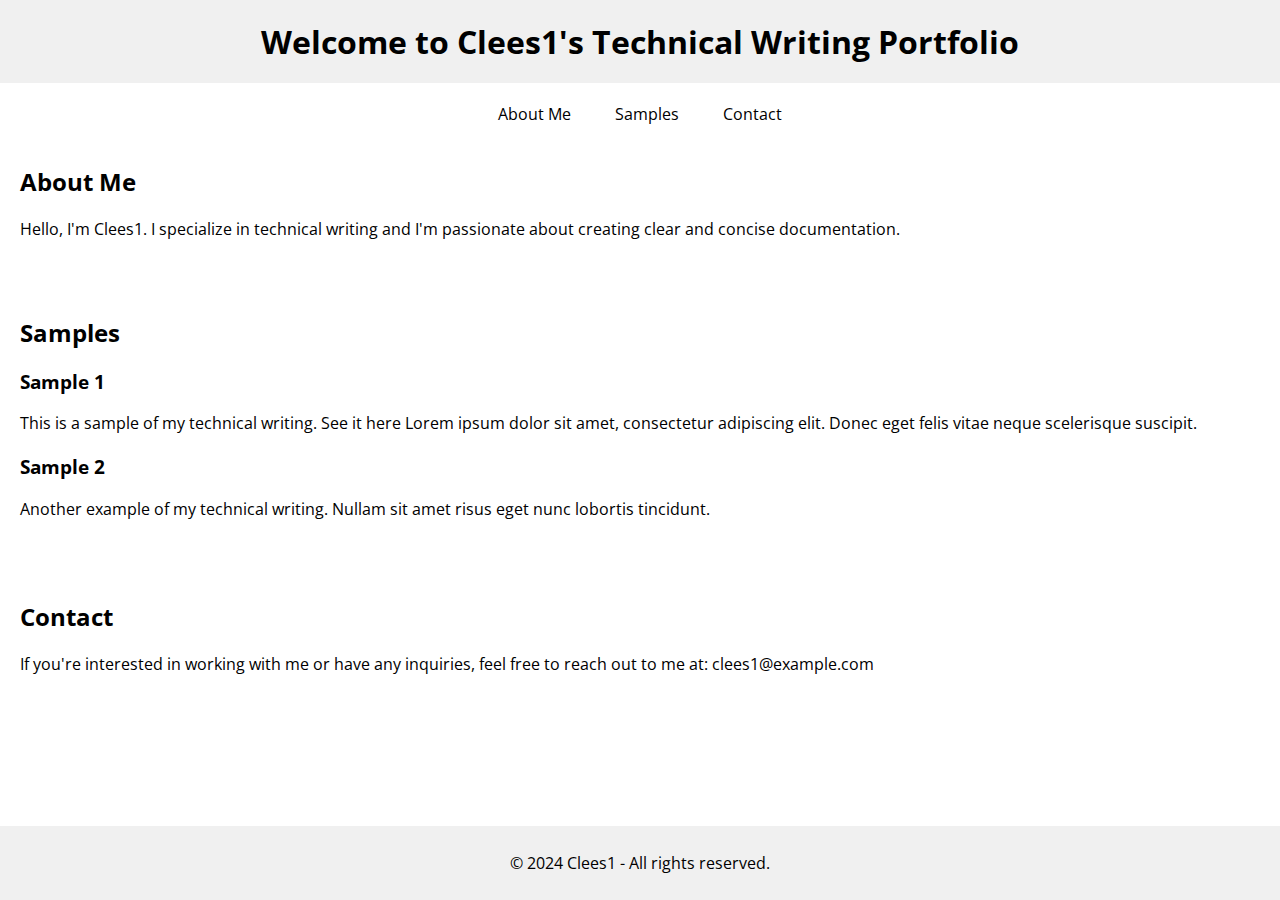
<file: index.html>
<!DOCTYPE html>
<html lang="en">

<head>
    <meta charset="UTF-8">
    <meta name="viewport" content="width=device-width, initial-scale=1.0">
    <title>Clees1 - Technical Writing Portfolio</title>
    <link rel="stylesheet" href="styles.css">
    <!-- Font Awesome -->
    <link rel="stylesheet" href="https://cdnjs.cloudflare.com/ajax/libs/font-awesome/5.15.4/css/all.min.css" integrity="sha512-LCJMSeclDqMbEdCbV9g6Lz3bQGh6L5jg9qr2VLsgO1kAVtJ3t2LNlZdrilG6vVePn7h3I+Yhbw3YnGlZzZUB9w==" crossorigin="anonymous" referrerpolicy="no-referrer" />
</head>

<body>
    <header>
        <h1>Welcome to Clees1's Technical Writing Portfolio</h1>
    </header>
    <nav>
        <a href="#about">About Me</a>
        <a href="/portfolio-samples/HowTo-ProductA">Samples</a>
        <a href="#contact">Contact</a>
    </nav>
    <section id="about">
        <h2>About Me</h2>
        <p>Hello, I'm Clees1. I specialize in technical writing and I'm passionate about creating clear and concise documentation.</p>
    </section>
    <section id="samples">
        <h2>Samples</h2>
        <div class="sample">
            <h3>Sample 1</h3>
            <p>This is a sample of my technical writing. See it here <a href="/portfolio-samples/HowTo-ProductA.html"></a>Lorem ipsum dolor sit amet, consectetur adipiscing elit. Donec eget
                felis vitae neque scelerisque suscipit.</p>
        </div>
        <div class="sample">
            <h3>Sample 2</h3>
            <p>Another example of my technical writing. Nullam sit amet risus eget nunc lobortis tincidunt.</p>
        </div>
    </section>
    <section id="contact">
        <h2>Contact</h2>
        <p>If you're interested in working with me or have any inquiries, feel free to reach out to me at: clees1@example.com</p>
    </section>
    <footer>
        <p>&copy; 2024 Clees1 - All rights reserved.</p>
    </footer>
</body>

</html>
</file>
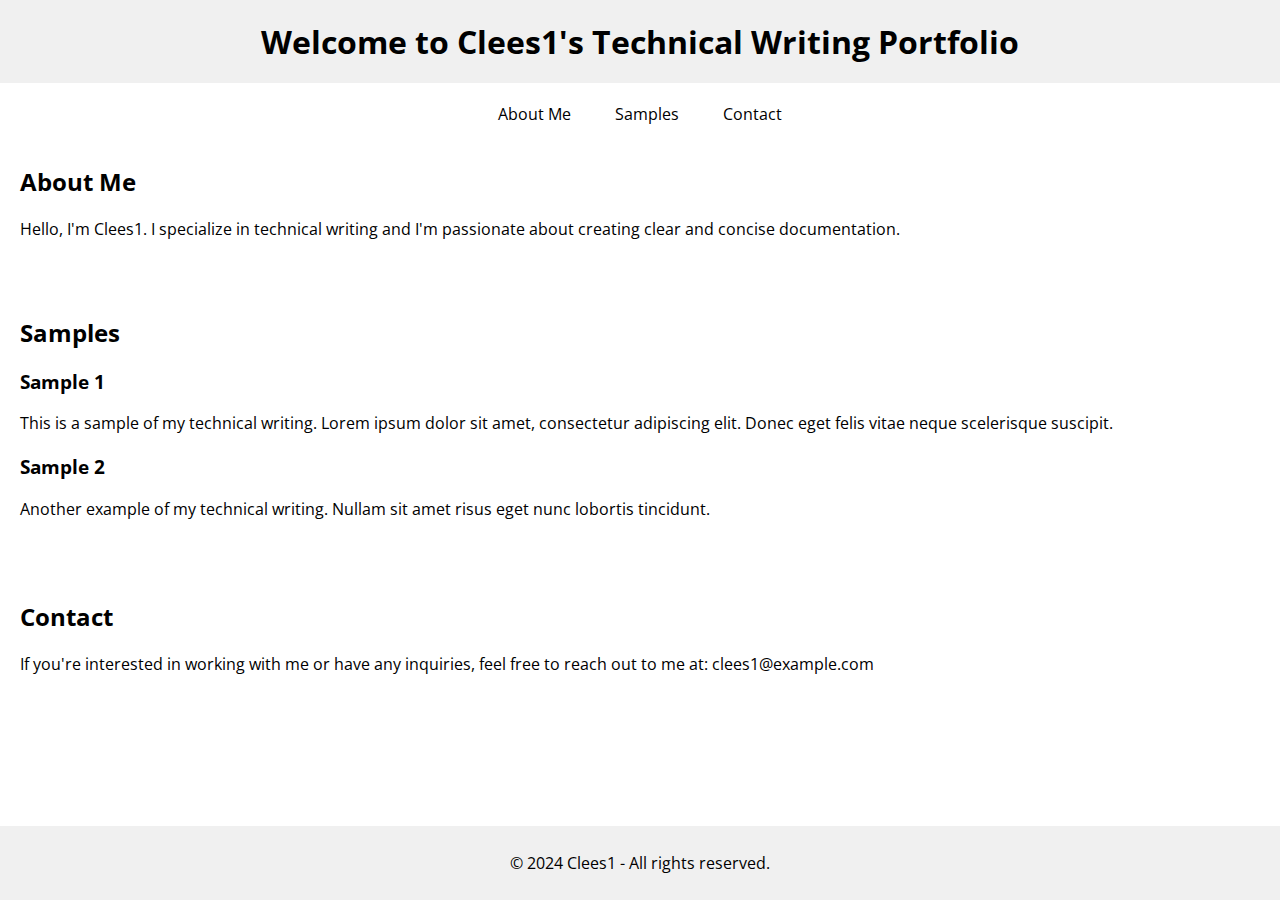
<file: _index.html>
<!DOCTYPE html>
<html lang="en">

<head>
    <meta charset="UTF-8">
    <meta name="viewport" content="width=device-width, initial-scale=1.0">
    <title>Clees1 - Technical Writing Portfolio</title>
    <link rel="stylesheet" href="styles.css">
</head>

<body>
    <header>
        <h1>Welcome to Clees1's Technical Writing Portfolio</h1>
    </header>
    <nav>
        <a href="#about">About Me</a>
        <a href="#samples">Samples</a>
        <a href="#contact">Contact</a>
    </nav>
    <section id="about">
        <h2>About Me</h2>
        <p>Hello, I'm Clees1. I specialize in technical writing and I'm passionate about creating clear and concise documentation.</p>
    </section>
    <section id="samples">
        <h2>Samples</h2>
        <div class="sample">
            <h3>Sample 1</h3>
            <p>This is a sample of my technical writing. Lorem ipsum dolor sit amet, consectetur adipiscing elit. Donec eget
                felis vitae neque scelerisque suscipit.</p>
        </div>
        <div class="sample">
            <h3>Sample 2</h3>
            <p>Another example of my technical writing. Nullam sit amet risus eget nunc lobortis tincidunt.</p>
        </div>
    </section>
    <section id="contact">
        <h2>Contact</h2>
        <p>If you're interested in working with me or have any inquiries, feel free to reach out to me at: clees1@example.com</p>
    </section>
    <footer>
        <p>&copy; 2024 Clees1 - All rights reserved.</p>
    </footer>
</body>

</html>
</file>
<file: styles.css>
@import url('https://fonts.googleapis.com/css2?family=Open+Sans&display=swap');

body {
    font-family: 'Open Sans', sans-serif;
    color: black;
    margin: 0;
    padding: 0;
    background-color: white;
}

header {
    background-color: #f0f0f0;
    padding: 20px;
    text-align: center;
}

h1 {
    margin: 0;
}

nav {
    text-align: center;
    margin-top: 20px;
}

nav a {
    color: black;
    text-decoration: none;
    padding: 10px 20px;
}

nav a:hover {
    background-color: #ddd;
}

section {
    padding: 20px;
}

.sample {
    margin-bottom: 20px;
}

footer {
    background-color: #f0f0f0;
    padding: 10px 0;
    text-align: center;
    position: fixed;
    bottom: 0;
    width: 100%;
}

/* Note Box */
.note {
    border: 1px solid #b3b3b3;
    background-color: #f0f0f0;
    color: #333;
    padding: 15px;
    margin-bottom: 20px;
    position: relative;
}

.note:before {
    content: "\f05a"; /* Font Awesome icon code for 'info-circle' */
    font-family: 'Font Awesome 5 Free';
    font-weight: 900;
    font-size: 18px;
    color: #4CAF50; 
    position: absolute;
    top: 50%;
    left: 10px;
    transform: translateY(-50%);
}

/* Warning Box */
.warning {
    border: 1px solid #ffcc00;
    background-color: #ffffcc;
    color: #333;
    padding: 15px;
    margin-bottom: 20px;
    position: relative;
}

.warning:before {
    content: "\f071"; /* Font Awesome icon code for 'exclamation-triangle' */
    font-family: 'Font Awesome 5 Free';
    font-weight: 900;
    font-size: 18px;
    color: #FF9800;
    position: absolute;
    top: 50%;
    left: 10px;
    transform: translateY(-50%);
}
</file>
